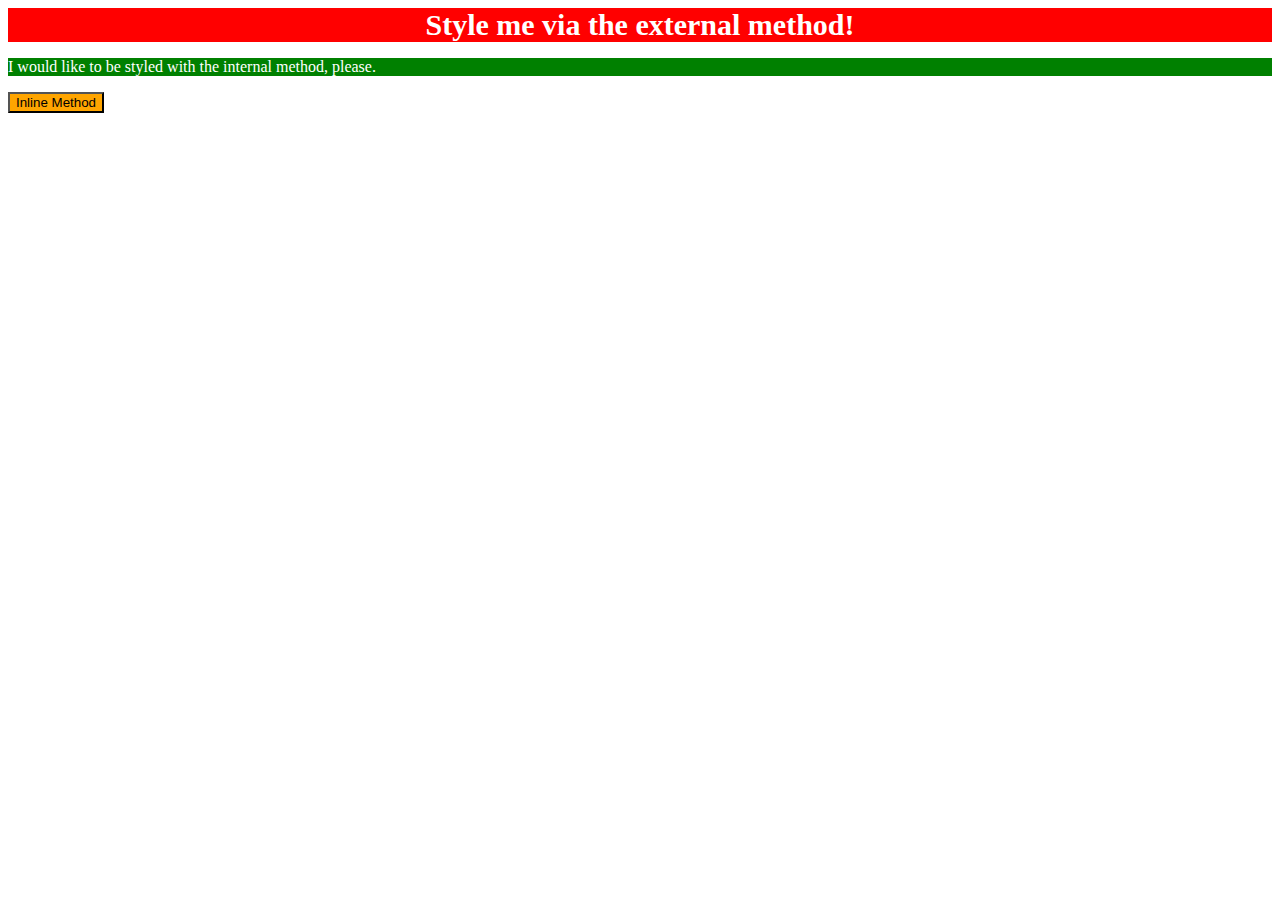
<file: foundations/01-css-methods/index.html>
<!DOCTYPE html>
<html lang="en">
  <head>
    <meta charset="UTF-8">
    <meta http-equiv="X-UA-Compatible" content="IE=edge">
    <meta name="viewport" content="width=device-width, initial-scale=1.0">
    <title>Methods for Adding CSS</title>
    <link rel="stylesheet" href="./style.css">

    <!--Internal CSS-->
    <style>
      p {
        color: white;
        background-color: green;
      }
    </style>

  </head>
  <body>
    <div>Style me via the external method!</div>
    <p>I would like to be styled with the internal method, please.</p>

    <!--Inline CSS-->
    <button style="background-color: orange;">Inline Method</button>
  </body>
</html>
</file>
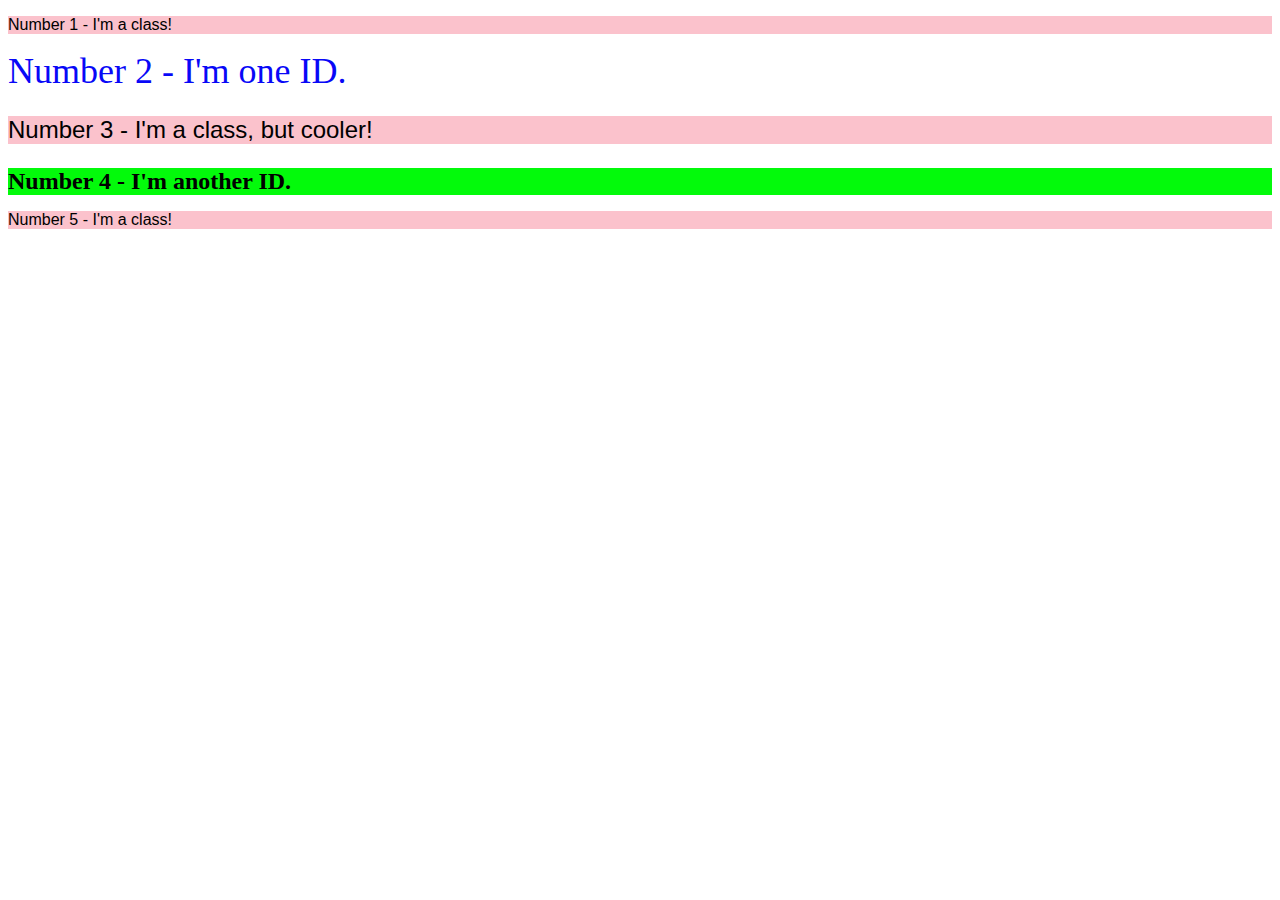
<file: foundations/02-class-id-selectors/index.html>
<!DOCTYPE html>
<html lang="en">
  <head>
    <meta charset="UTF-8">
    <meta http-equiv="X-UA-Compatible" content="IE=edge">
    <meta name="viewport" content="width=device-width, initial-scale=1.0">
    <title>Class and ID Selectors</title>
    <link rel="stylesheet" href="style.css">
  </head>
  <body>
    <p class="odd">Number 1 - I'm a class!</p>
    <div id="even">Number 2 - I'm one ID.</div>
    <p class="odd increase-font-size">Number 3 - I'm a class, but cooler!</p>
    <div id="even" class="increase-font-size">Number 4 - I'm another ID.</div>
    <p class="odd">Number 5 - I'm a class!</p>
  </body>
</html>
</file>
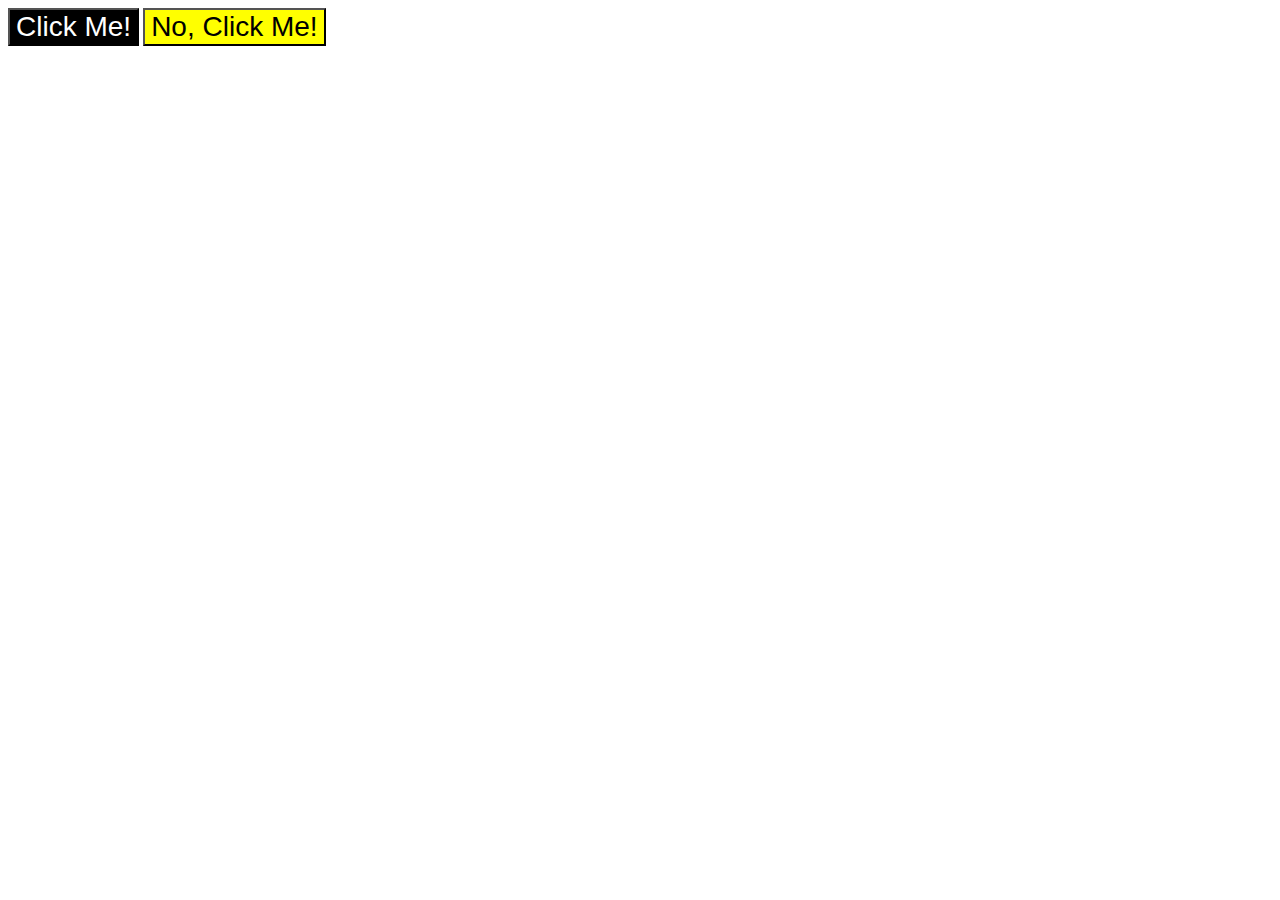
<file: foundations/03-grouping-selectors/index.html>
<!DOCTYPE html>
<html lang="en">
  <head>
    <meta charset="UTF-8">
    <meta http-equiv="X-UA-Compatible" content="IE=edge">
    <meta name="viewport" content="width=device-width, initial-scale=1.0">
    <title>Grouping Selectors</title>
    <link rel="stylesheet" href="style.css">
  </head>
  <body>
    <button class="button first">Click Me!</button>
    <button class="button second">No, Click Me!</button>
  </body>
</html>
</file>
<file: foundations/01-css-methods/style.css>
div {
    color: white;
    background-color: red;
    text-align: center;
    font-weight: bold;
    font-size: 30px;
}
</file>
<file: foundations/02-class-id-selectors/style.css>
.odd {
    background-color: rgb(251, 194, 204);
    font-family: Verdana, Geneva, Tahoma, sans-serif;
}

#even {
    color: rgb(8, 8, 247);
    font-size: 36px;
}

.odd.increase-font-size {
    font-size: 24px;
}

#even.increase-font-size {
    color: black;
    background-color: rgb(3, 250, 11);
    font-size: 24px;
    font-weight: bold;
}
</file>
<file: foundations/03-grouping-selectors/style.css>
.button {
    font-size: 28px;
    font-family: Arial, Helvetica, sans-serif;
}

.button.first {
    color: #ffffff;
    background-color: #000000;
}

.button.second {
    background-color: #ffff00;
}
</file>
